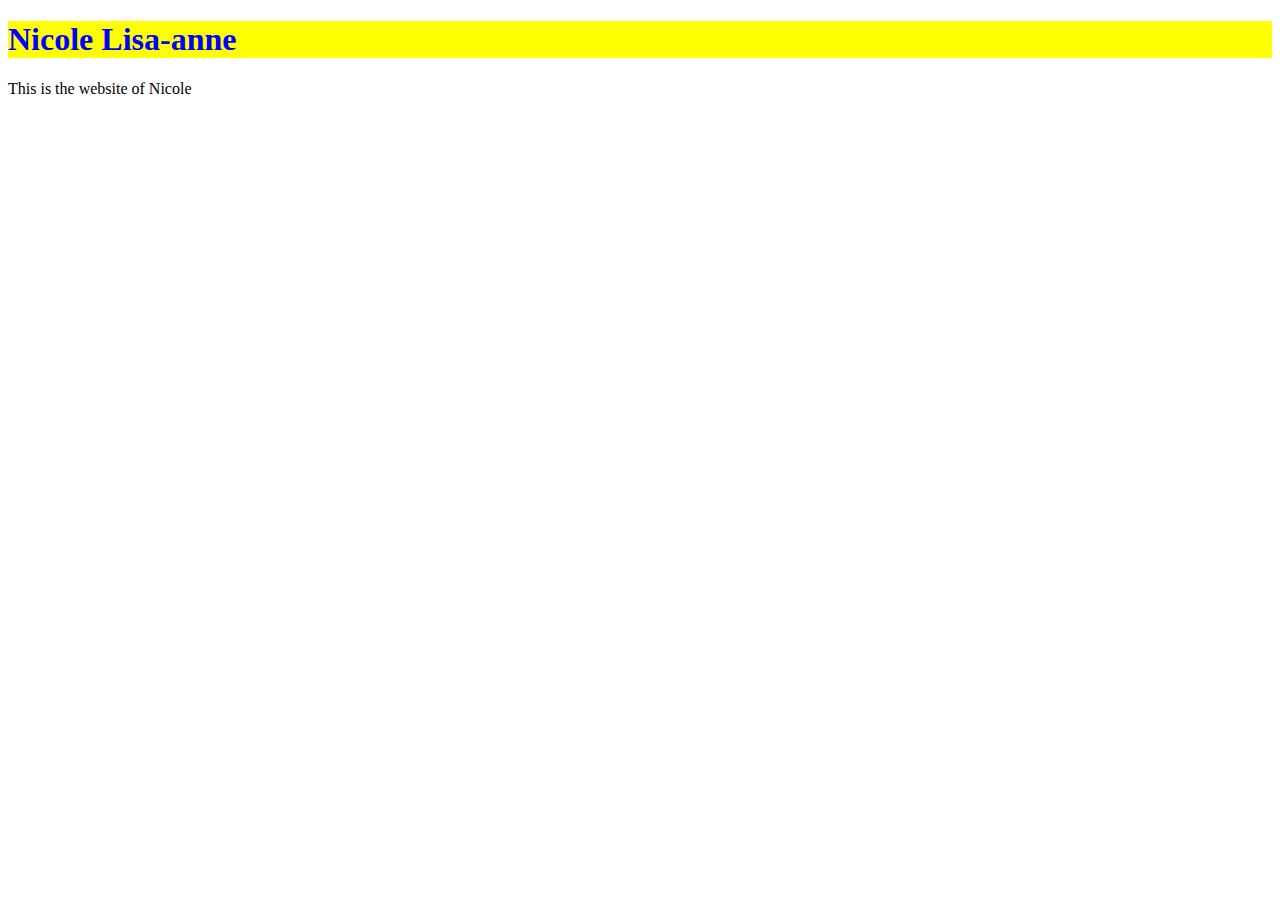
<file: final_project/index.html>
<!DOCTYPE html>
<html>
<head><link  rel="stylesheet".type=text/css" href="css/style.css" >
<title>Nicole Lisa-anne</title>
</head> 
<body>
	<h1>Nicole Lisa-anne</h1>
	<p>This is the website of Nicole</p>
</body>
</file>
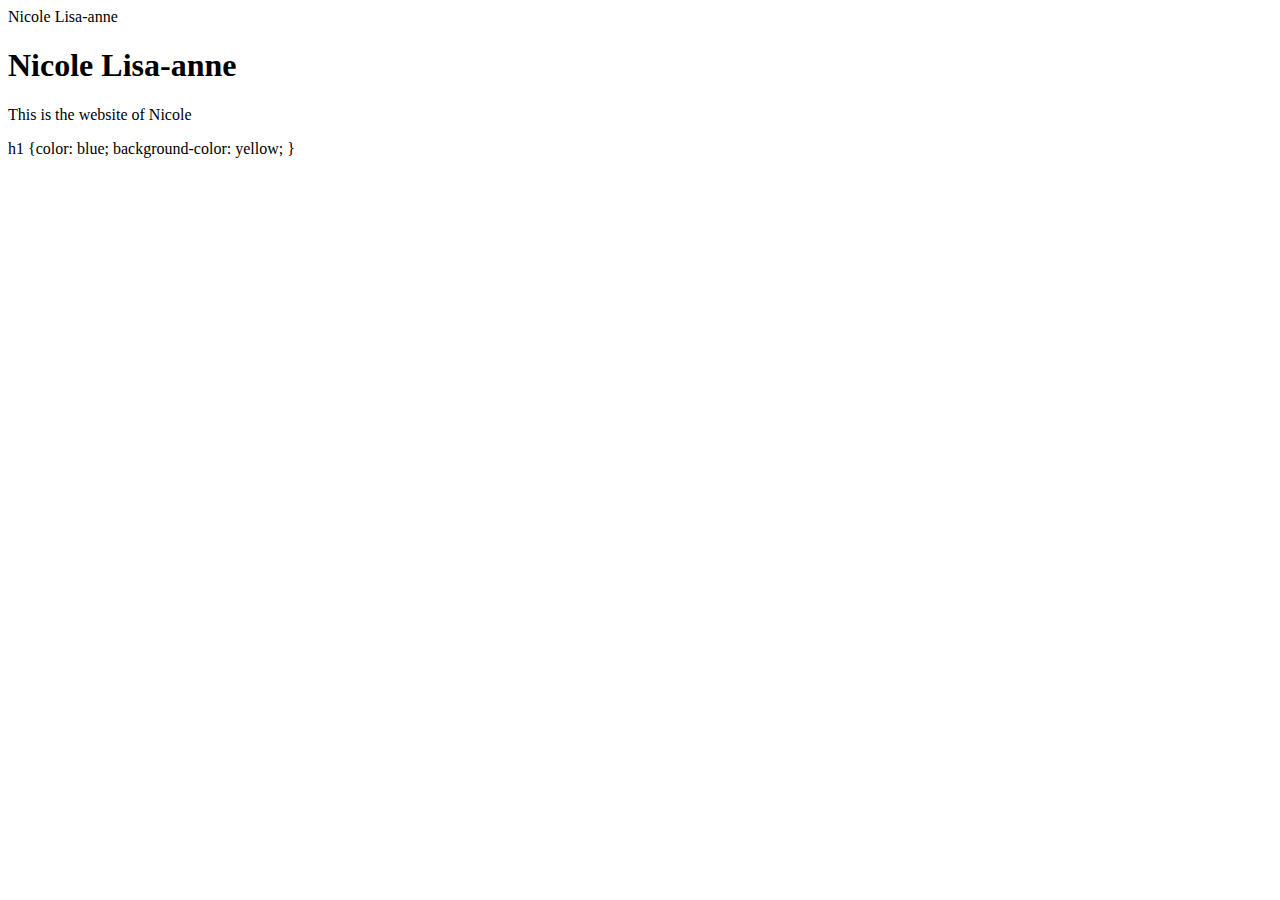
<file: unit_1/index.html>
<!DOCTYPE html>
<html>
<head><link  rel="stylesheet".type=text/css" href="css/style.css"
<title>Nicole Lisa-anne</title>
<body>
	<h1>Nicole Lisa-anne</h1>
	<p>This is the website of Nicole</p>
h1
{color: blue;
background-color: yellow;
}
</body>
</file>
<file: final_project/css/style.css>
h1 {
	color: blue;
background: yellow;
}
</file>
<file: unit_1/css/style.css>
<!DOCTYPE html>
<html>
<head>
<title>Nicole Lisa-anne</title>
<body>
	<h1>Nicole Lisa-anne</h1>
	<p>This is the website of Nicole</p>
h1
{color: blue;
background-color: yellow;
}
</body>
</file>
